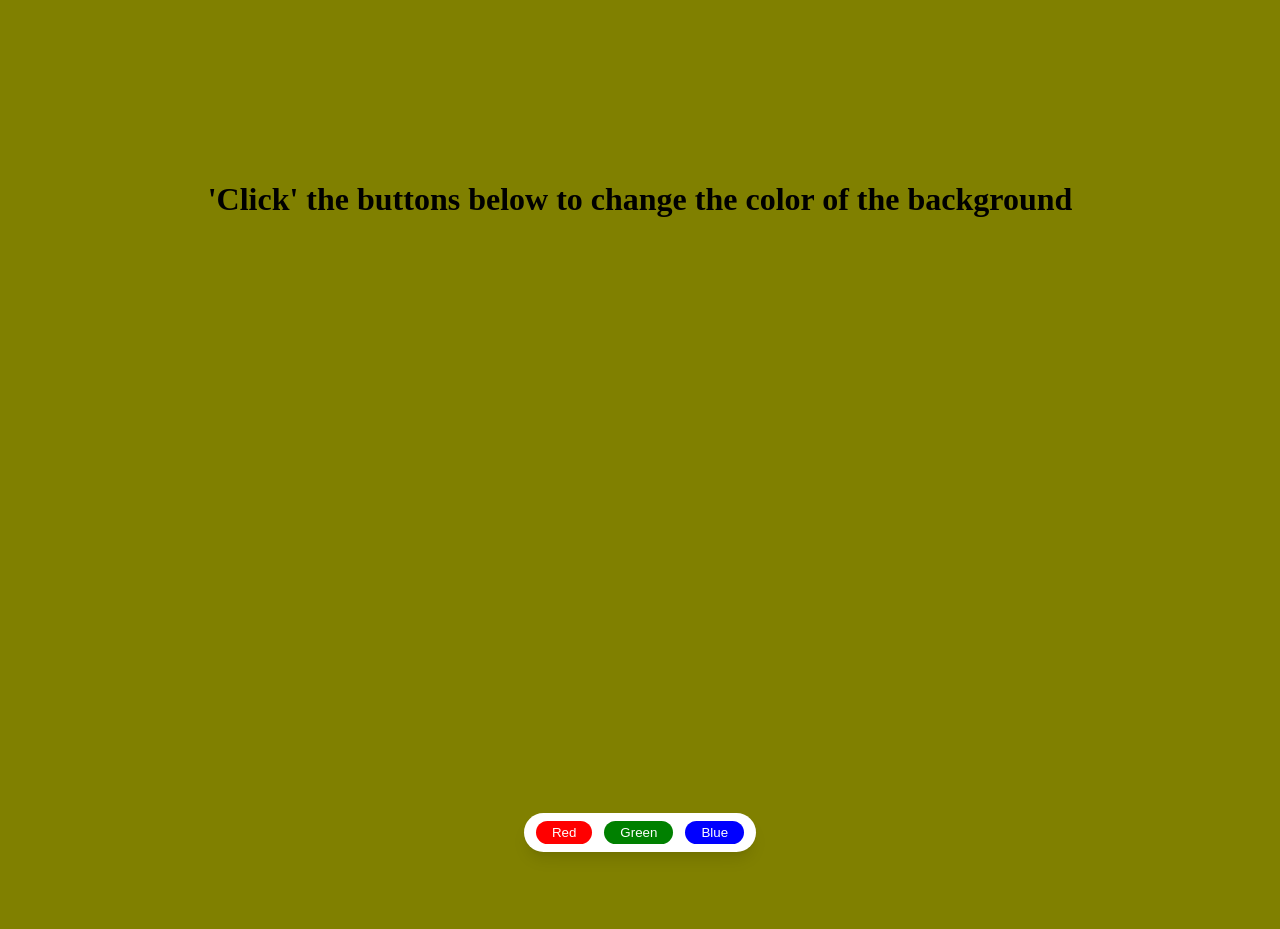
<file: bgChangerWith-Js/index.html>
<!DOCTYPE html>
<html lang="en">
  <head>
    <meta charset="UTF-8" />
    <meta name="viewport" content="width=device-width, initial-scale=1.0" />
    <title>Background Changer with js</title>
    <link rel="stylesheet" href="style.css" />
  </head>
  <body>
    <div class="main-container">
      <h1>'Click' the buttons below to change the color of the background</h1>
      <div class="button-div-container">
        <!-- <h2>Button Div Container</h2> -->
        <div class="button-div">
          <!-- <h3>Button Div</h3> -->
          <button class="btn red-button" id="red">Red</button>
          <button class="btn green-button" id="green">Green</button>
          <button class="btn blue-button" id="blue">Blue</button>
        </div>
      </div>
    </div>

    <script src="backgroundChanger.js"></script>
  </body>
</html>
</file>
<file: bgChangerWith-Js/style.css>
body {
  background-color: olive;
}
h1 {
  text-align: center;
  padding-top: 10rem;
}
.main-container {
  width: 100%;
  height: 100vh;
  transition-duration: 200ms;
}
.button-div-container {
  /* background-color: pink; */
  position: fixed;
  display: flex;
  flex-wrap: wrap;
  justify-content: center;
  bottom: 3rem;
  right: 0;
  left: 0;
  padding-left: 0.5rem;
  padding-right: 0.5rem;
}
.button-div {
  background-color: White;
  display: flex;
  flex-wrap: wrap;
  justify-content: center;
  gap: 0.75rem;
  box-shadow: 0 10px 15px -3px rgba(0, 0, 0, 0.1),
    0 4px 6px -2px rgba(0, 0, 0, 0.05);
  padding-left: 0.75rem;
  padding-right: 0.75rem;
  padding-top: 0.5rem;
  padding-bottom: 0.5rem;
  border-radius: 1.5rem;
}

.button-div button {
  border: none;
  color: White;
  /* background-color: red; */
  padding-left: 1rem;
  padding-right: 1rem;
  padding-top: 0.25rem;
  padding-bottom: 0.25rem;
  border-radius: 1.5rem;
}

.red-button {
  background-color: red;
}
.green-button {
  background-color: green;
}
.blue-button {
  background-color: blue;
}
</file>
